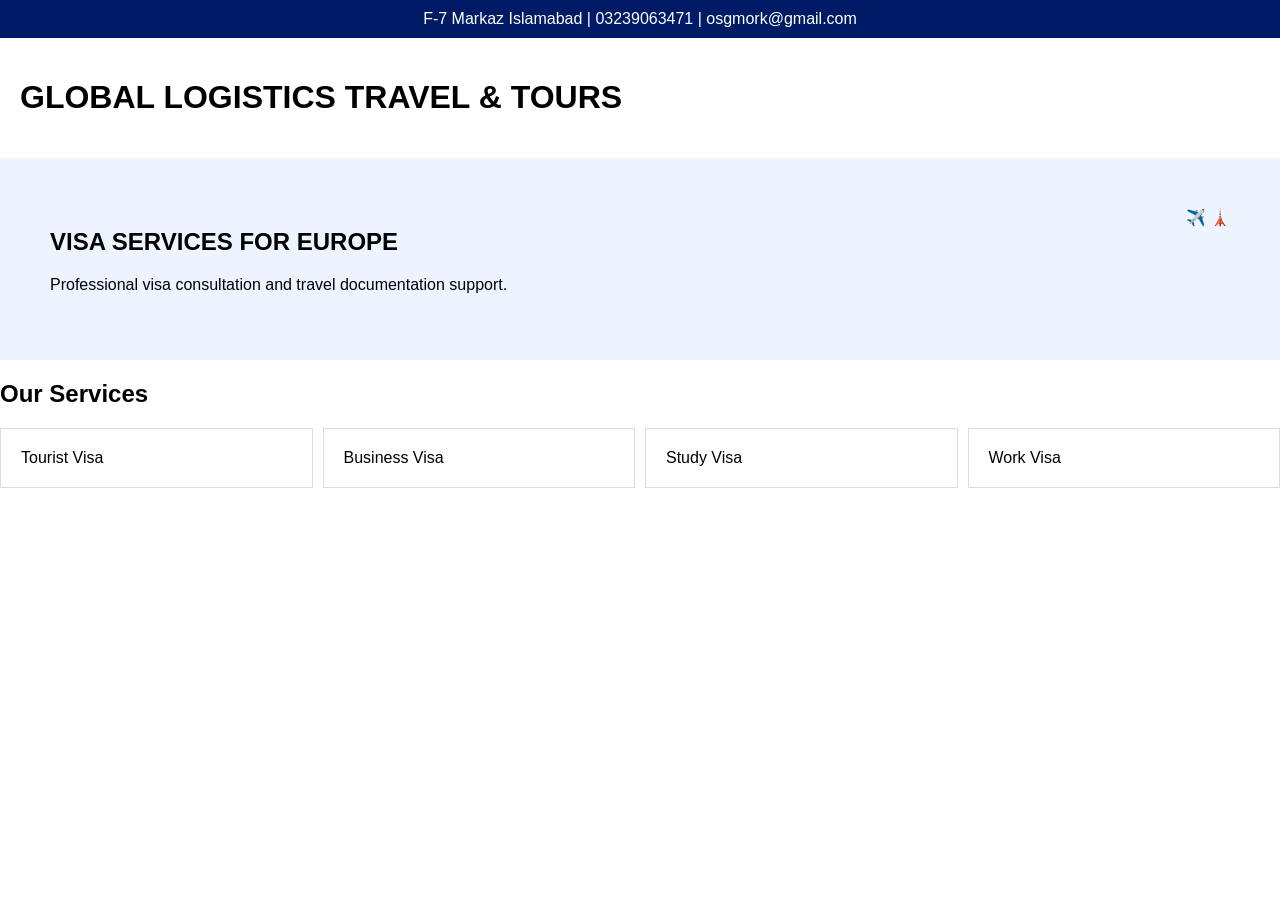
<file: index.html>
<!DOCTYPE html><html><head><meta charset='utf-8'><title>Global Logistics</title><link rel='stylesheet' href='style.css'></head><body><div class='top'>F-7 Markaz Islamabad | 03239063471 | osgmork@gmail.com</div><header><h1>GLOBAL LOGISTICS TRAVEL & TOURS</h1></header><section class='hero'><div><h2>VISA SERVICES FOR EUROPE</h2><p>Professional visa consultation and travel documentation support.</p></div><div class='art'>✈️ 🗼</div></section><section><h2>Our Services</h2><div class='grid'><div>Tourist Visa</div><div>Business Visa</div><div>Study Visa</div><div>Work Visa</div></div></section></body></html>
</file>
<file: style.css>
.top{background:#001b66;color:#fff;padding:10px;text-align:center}body{font-family:Arial;margin:0}header{padding:20px} .hero{display:flex;justify-content:space-between;background:#eef4ff;padding:50px} .grid{display:grid;grid-template-columns:repeat(4,1fr);gap:10px} .grid div{border:1px solid #ddd;padding:20px}
</file>
